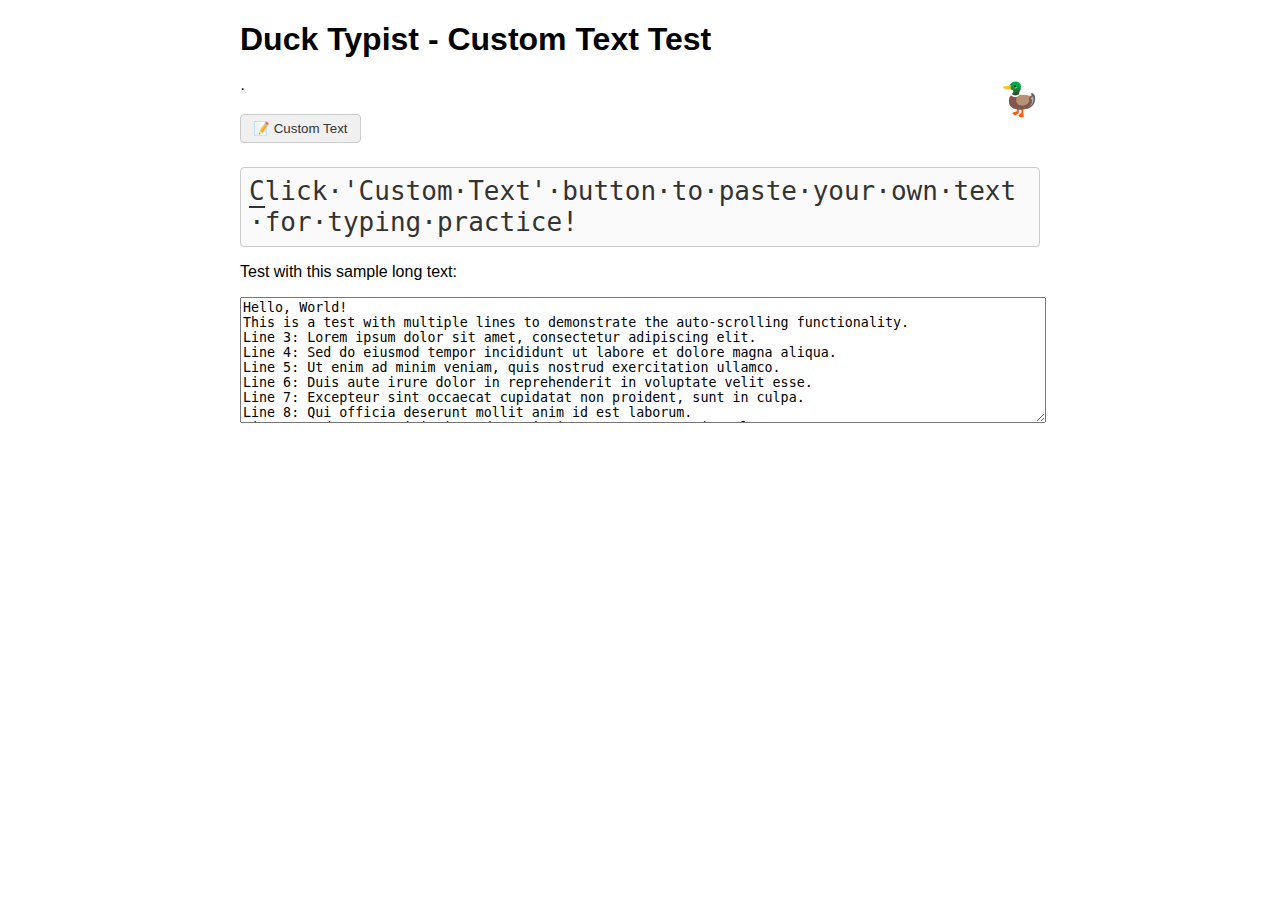
<file: test-custom-text.html>
<!DOCTYPE html>
<html>
<head>
    <title>Duck Typist - Custom Text Test</title>
    <meta charset="utf-8">
    <style>
        body { font-family: Arial, sans-serif; margin: 20px; }
        .container { max-width: 800px; margin: 0 auto; }
        
        /* Copy the relevant styles from the main page */
        h2 .quacks {
            float: right;
            transition: transform 1s;
            user-select: none;
            cursor: grab;
        }

        h1.active .quacks,
        h2.active .quacks {
            transform: translateX(-1000%);
        }

        h2 {
            margin: .5em 0 0;
            font-size: 2em;
        }

        #lesson {
            text-align: left;
            font-family: monospace;
            font-size: 2em;
            line-height: 1.2em;
            margin: 0;
            padding: 8px;
            word-wrap: break-word;
            word-break: break-all;
            overflow-wrap: break-word;
            white-space: pre-wrap;
            max-width: 100%;
            max-height: 6em; /* Show about 5 lines of text */
            overflow-y: auto;
            overflow-x: hidden;
            border: 1px solid #ccc;
            border-radius: 4px;
            background-color: rgba(0, 0, 0, 0.02);
            scroll-behavior: smooth;
        }

        #lesson span {
            box-sizing: border-box;
        }

        #current {
            border-bottom: 2px solid;
        }

        #lesson { color: #333; }
        .done   { color: #999; }
        .error  { color: red; }
        .fixed  { color: green; }
        .space {
            word-break: break-all;
        }

        .tab {
            color: #888;
            font-weight: bold;
        }

        .tab-spacing {
            display: inline;
            font-size: inherit;
        }

        .carriage-return {
            color: #888;
            font-weight: bold;
        }

        .custom-text-mode {
            background-color: rgba(0, 122, 204, 0.1);
            border-left: 4px solid #007acc;
            padding-left: 8px;
        }

        .key_list kbd {
            font-family: monospace;
            text-transform: uppercase;
            background-color: transparent;
            display: inline-block;
            margin: 0 2px;
            padding: 0;
            border: none;
            cursor: pointer;
        }

        .key_list kbd.inactive {
            color: gray;
        }
    </style>
</head>
<body>
    <div class="container">
        <h1>Duck Typist - Custom Text Test</h1>
        
        <div>
            <h2><span class="key_list"></span><span class="quacks">🦆</span></h2>
            <div class="status">·</div>
        </div>

        <div style="margin: 1em 0;">
            <button id="toggle-custom-text" style="margin-bottom: 8px; padding: 6px 12px; 
                                                    background: #f0f0f0; color: #333; border: 1px solid #ccc; 
                                                    border-radius: 4px; cursor: pointer;">📝 Custom Text</button>
            <div id="custom-text-panel" style="display: none;">
                <textarea id="custom-text" placeholder="Paste your custom text here for typing practice..." 
                          style="width: 100%; min-height: 80px; font-family: monospace; font-size: 14px; 
                                 border: 1px solid #ccc; border-radius: 4px; padding: 8px; resize: vertical;"></textarea>
                <div style="margin-top: 8px;">
                    <button id="use-custom-text" style="padding: 8px 16px; 
                                                        background: #007acc; color: white; border: none; 
                                                        border-radius: 4px; cursor: pointer;">Use Custom Text</button>
                    <button id="clear-custom-text" style="margin-left: 8px; padding: 8px 16px; 
                                                          background: #666; color: white; border: none; 
                                                          border-radius: 4px; cursor: pointer;">Clear & Use Words</button>
                    <button onclick="simulateTyping()" style="margin-left: 8px; padding: 8px 16px; 
                                                              background: #28a745; color: white; border: none; 
                                                              border-radius: 4px; cursor: pointer;">Test Autoscroll</button>
                    <small style="margin-left: 16px; color: #666;">Tip: Press Ctrl+Enter in textarea to use text</small>
                </div>
            </div>
        </div>

        <p id="lesson"></p>

        <div>
            <p>Test with this sample long text:</p>
            <textarea style="width: 100%; height: 120px; font-family: monospace;">Hello, World!
This is a test with multiple lines to demonstrate the auto-scrolling functionality.
Line 3: Lorem ipsum dolor sit amet, consectetur adipiscing elit.
Line 4: Sed do eiusmod tempor incididunt ut labore et dolore magna aliqua.
Line 5: Ut enim ad minim veniam, quis nostrud exercitation ullamco.
Line 6: Duis aute irure dolor in reprehenderit in voluptate velit esse.
Line 7: Excepteur sint occaecat cupidatat non proident, sunt in culpa.
Line 8: Qui officia deserunt mollit anim id est laborum.
Line 9: Sed ut perspiciatis unde omnis iste natus error sit voluptatem.
Line 10: Accusantium doloremque laudantium, totam rem aperiam eaque ipsa.
Line 11: Quae ab illo inventore veritatis et quasi architecto beatae.
Line 12: This should demonstrate how the text scrolls as you type!
Line 13: The lesson area will auto-scroll to keep the current character visible.
Line 14: You should always see the keyboard below, even with long texts.
Line 15: Final line to test the scrolling behavior completely.</textarea>
        </div>
    </div>

    <script>
        // Simplified version for testing
        const gLesson = document.querySelector('#lesson');
        const gCustomText = document.querySelector('#custom-text');
        const gUseCustomText = document.querySelector('#use-custom-text');
        const gClearCustomText = document.querySelector('#clear-custom-text');
        const gToggleCustomText = document.querySelector('#toggle-custom-text');
        const gCustomTextPanel = document.querySelector('#custom-text-panel');

        let gCustomLessonText = null;
        let gLessonCurrent = null;

        const showLesson = () => {
            gLesson.innerHTML = '';
            
            let lessonText = '';
            
            if (gCustomLessonText) {
                lessonText = gCustomLessonText;
            } else {
                lessonText = "Click 'Custom Text' button to paste your own text for typing practice!";
            }
            
            // Convert text to spans while preserving formatting
            gLesson.innerHTML = Array.from(lessonText)
                .map(char => {
                    if (char === ' ') {
                        return '<span class="space">·</span>';
                    } else if (char === '\n') {
                        return '<span class="carriage-return">↵</span><br>';
                    } else if (char === '\r') {
                        return '<span class="carriage-return">↵</span><br>';
                    } else if (char === '\t') {
                        return '<span class="tab">→</span><span class="tab-spacing">&nbsp;&nbsp;&nbsp;&nbsp;</span>';
                    } else {
                        // Escape HTML characters
                        const escaped = char.replace(/&/g, '&amp;')
                                           .replace(/</g, '&lt;')
                                           .replace(/>/g, '&gt;')
                                           .replace(/"/g, '&quot;')
                                           .replace(/'/g, '&#39;');
                        return `<span>${escaped}</span>`;
                    }
                })
                .join('');

            gLessonCurrent = gLesson.firstElementChild;
            if (gLessonCurrent) {
                gLessonCurrent.id = 'current';
            }
            
            // Reset scroll position to top
            gLesson.scrollTop = 0;
        };

        const scrollToCurrentChar = () => {
            if (!gLessonCurrent) return;
            
            try {
                // Get the current character's position relative to the lesson container
                const currentRect = gLessonCurrent.getBoundingClientRect();
                const lessonRect = gLesson.getBoundingClientRect();
                
                // Calculate relative position within the scrollable container
                const relativeTop = currentRect.top - lessonRect.top;
                const relativeBottom = relativeTop + currentRect.height;
                
                // Check if we need to scroll
                const containerHeight = gLesson.clientHeight;
                const scrollTop = gLesson.scrollTop;
                
                // If current character is below visible area (with some margin)
                if (relativeBottom > containerHeight - 20) {
                    // Scroll to keep the character in view, positioned in upper portion
                    const targetScroll = scrollTop + relativeBottom - containerHeight * 0.7;
                    gLesson.scrollTop = Math.max(0, targetScroll);
                }
                // If current character is above visible area
                else if (relativeTop < 20) {
                    // Scroll up to show the character with some margin
                    const targetScroll = scrollTop + relativeTop - 20;
                    gLesson.scrollTop = Math.max(0, targetScroll);
                }
            } catch (e) {
                // Fallback: if getBoundingClientRect fails, try simple scrollIntoView
                if (gLessonCurrent.scrollIntoView) {
                    gLessonCurrent.scrollIntoView({ 
                        behavior: 'smooth', 
                        block: 'nearest',
                        inline: 'nearest'
                    });
                }
            }
        };

        // Simple test function to simulate typing and test autoscroll
        const simulateTyping = () => {
            if (!gLessonCurrent) return;
            
            gLessonCurrent.classList.add('done');
            gLessonCurrent.id = '';
            gLessonCurrent = gLessonCurrent.nextSibling;
            
            if (gLessonCurrent) {
                gLessonCurrent.id = 'current';
                scrollToCurrentChar();
                setTimeout(simulateTyping, 100); // Continue simulation
            }
        };

        // Toggle custom text panel
        gToggleCustomText.addEventListener('click', () => {
            const isVisible = gCustomTextPanel.style.display !== 'none';
            gCustomTextPanel.style.display = isVisible ? 'none' : 'block';
            gToggleCustomText.style.background = isVisible ? '#f0f0f0' : '#007acc';
            gToggleCustomText.style.color = isVisible ? '#333' : 'white';
        });

        // Custom text functionality
        gUseCustomText.addEventListener('click', () => {
            const customText = gCustomText.value.trim();
            if (customText) {
                gCustomLessonText = customText;
                gLesson.classList.add('custom-text-mode');
                gToggleCustomText.textContent = '📝 Custom Text (Active)';
                gToggleCustomText.style.background = '#28a745';
                gToggleCustomText.style.color = 'white';
                showLesson();
            }
        });

        gClearCustomText.addEventListener('click', () => {
            gCustomText.value = '';
            gCustomLessonText = null;
            gLesson.classList.remove('custom-text-mode');
            gToggleCustomText.textContent = '📝 Custom Text';
            gToggleCustomText.style.background = '#f0f0f0';
            gToggleCustomText.style.color = '#333';
            showLesson();
        });

        // Allow Enter key in textarea to trigger use custom text
        gCustomText.addEventListener('keydown', (event) => {
            if (event.ctrlKey && event.key === 'Enter') {
                event.preventDefault();
                gUseCustomText.click();
            }
        });

        // Initialize
        showLesson();
    </script>
</body>
</html>
</file>
